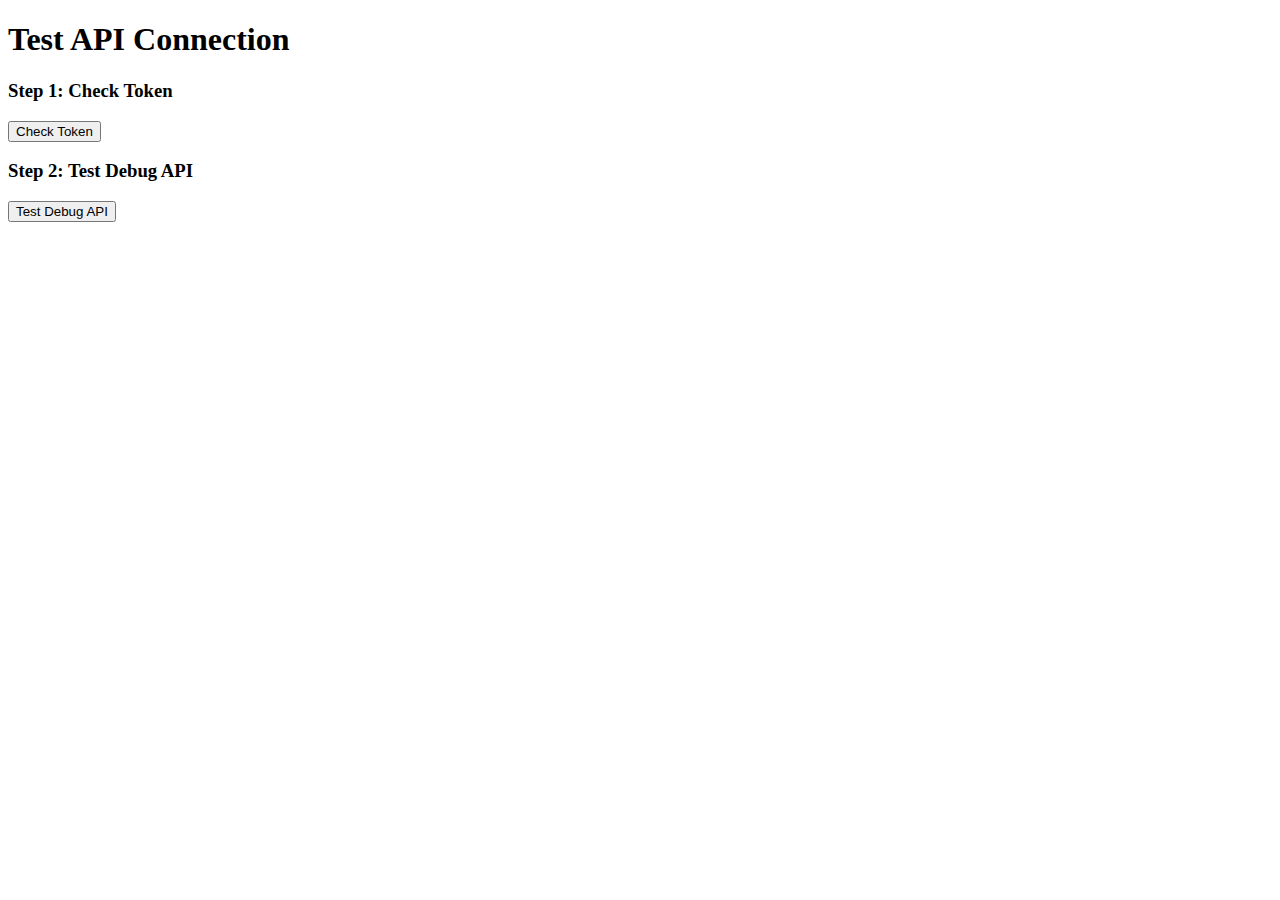
<file: src/main/resources/static/test-api.html>
<!DOCTYPE html>
<html>
<head>
    <title>Test API</title>
</head>
<body>
    <h1>Test API Connection</h1>
    
    <div>
        <h3>Step 1: Check Token</h3>
        <button onclick="checkToken()">Check Token</button>
        <div id="token-status"></div>
    </div>
    
    <div>
        <h3>Step 2: Test Debug API</h3>
        <button onclick="testDebugAPI()">Test Debug API</button>
        <div id="api-result"></div>
    </div>
    
    <script>
        function checkToken() {
            const token = localStorage.getItem('ai_token');
            const statusDiv = document.getElementById('token-status');
            
            if (token) {
                statusDiv.innerHTML = `
                    <p style="color: green;">✓ Token exists (${token.length} chars)</p>
                    <p>First 20 chars: ${token.substring(0, 20)}...</p>
                `;
            } else {
                statusDiv.innerHTML = '<p style="color: red;">✗ No token found. Please login first.</p>';
            }
        }
        
        async function testDebugAPI() {
            const resultDiv = document.getElementById('api-result');
            resultDiv.innerHTML = '<p>Testing API...</p>';
            
            const token = localStorage.getItem('ai_token');
            
            if (!token) {
                resultDiv.innerHTML = '<p style="color: red;">No token. Please login first.</p>';
                return;
            }
            
            const testData = {
                language: "java",
                codeSnippet: "public class Test { public static void main(String[] args) { System.out.println('Hello'); } }",
                context: "test"
            };
            
            try {
                const response = await fetch('/api/debug/analyze', {
                    method: 'POST',
                    headers: {
                        'Content-Type': 'application/json',
                        'Authorization': 'Bearer ' + token
                    },
                    body: JSON.stringify(testData)
                });
                
                const data = await response.json();
                
                resultDiv.innerHTML = `
                    <p><strong>Status:</strong> ${response.status}</p>
                    <p><strong>Response:</strong></p>
                    <pre>${JSON.stringify(data, null, 2)}</pre>
                `;
                
            } catch (error) {
                resultDiv.innerHTML = `<p style="color: red;">Error: ${error.message}</p>`;
            }
        }
    </script>
</body>
</html>
</file>
